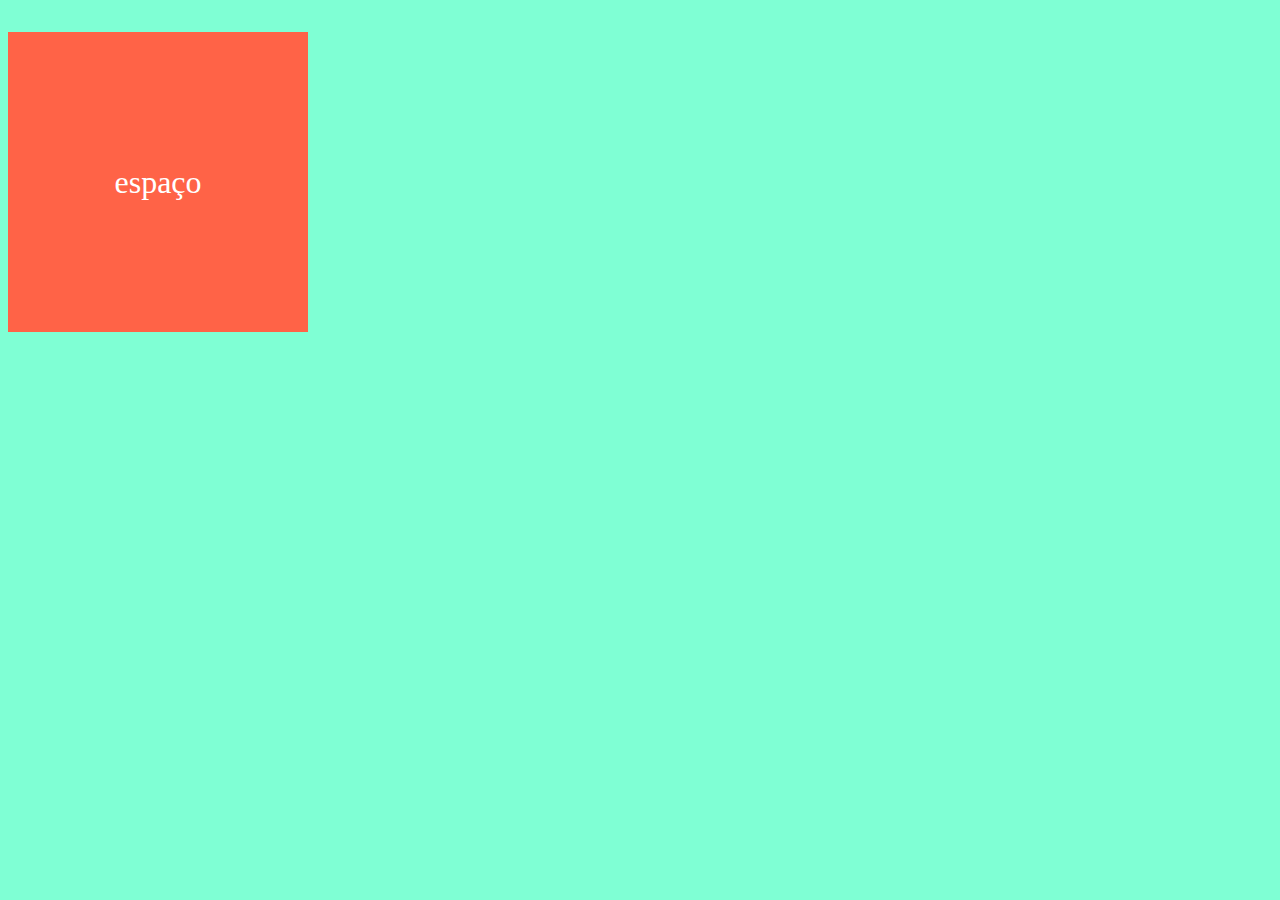
<file: index.html>
<!DOCTYPE html>
<html lang="en">
<head>
    <meta charset="UTF-8">
    <meta http-equiv="X-UA-Compatible" content="IE=edge">
    <meta name="viewport" content="width=device-width, initial-scale=1.0">
    <title>Document</title>
    <link rel="stylesheet" href="style.css">
</head>
<body>
    <div class="area">
        <p>espaço</p>
    </div>
    
    <script src="script.js"></script>
</body>
</html>
</file>
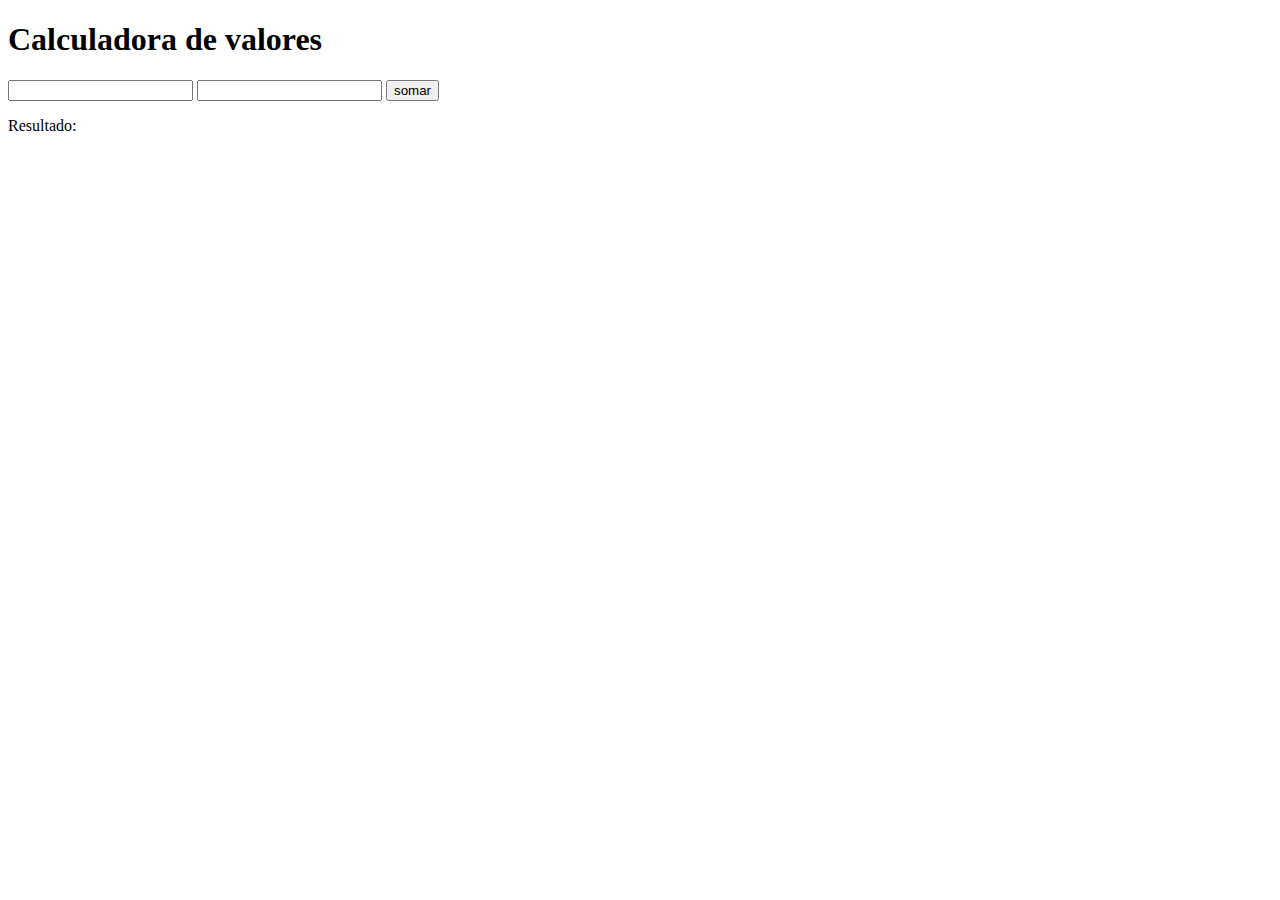
<file: exe.html>
<!DOCTYPE html>
<html lang="pt-BR">
<head>
    <meta charset="UTF-8">
    <meta http-equiv="X-UA-Compatible" content="IE=edge">
    <meta name="viewport" content="width=device-width, initial-scale=1.0">
    <title>Document</title>
</head>
<body>
    <h1>Calculadora de valores</h1>
    <input type="number" name="texto" id="texto">
    <input type="number" name="texto2" id="texto2">
    <input type="button" value="somar" onclick="somar()">
    <div id="resultado">
        <p>Resultado: </p>
    </div>
    <script src="exe.js"></script>
</body>
</html>
</file>
<file: style.css>
body{
    background-color: aquamarine;
    font-size: 2rem;
}

div.area{
    background-color: tomato;
    color: white;
    width: 300px;
    height: 300px;
    text-align: center;
    line-height: 300px;
}
</file>
